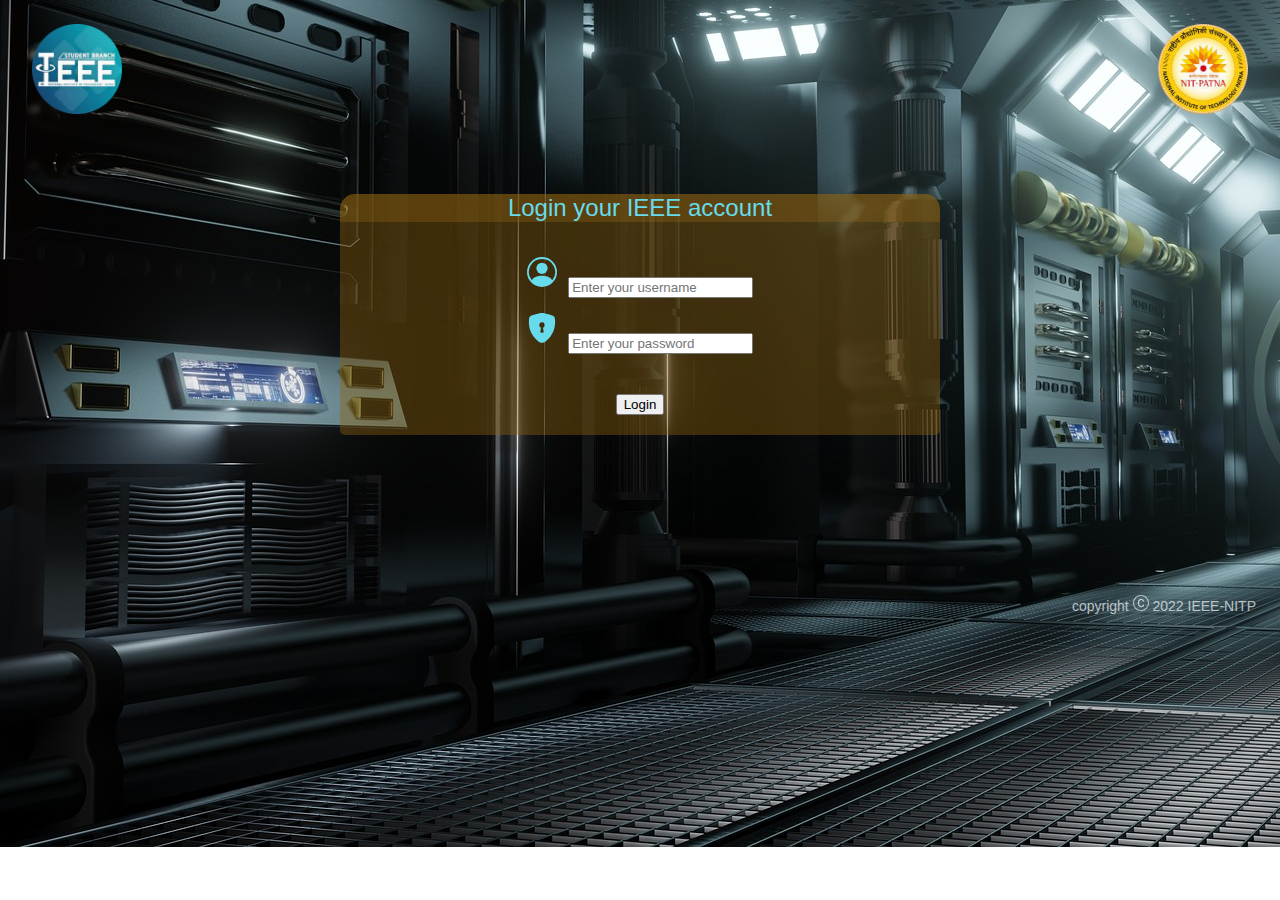
<file: index.htm>
<!DOCTYPE html>
<html lang="en">
<head>
    <meta charset="UTF-8">
    <meta http-equiv="X-UA-Compatible" content="IE=edge">
    <meta name="viewport" content="width=device-width, initial-scale=1.0">
    <link href="https://cdn.jsdelivr.net/npm/bootstrap@5.2.0/dist/css/bootstrap.min.css" rel="stylesheet" integrity="sha384-gH2yIJqKdNHPEq0n4Mqa/HGKIhSkIHeL5AyhkYV8i59U5AR6csBvApHHNl/vI1Bx" crossorigin="anonymous">
    <title>Document</title>
    
    <link rel="stylesheet" href="ieee.css">
    <script>
        function passvalue(){
            var firstname=document.getElementById("txt").value;
            localStorage.setItem("textvalue",firstname);
            return false;
        }
    </script>
</head>
<body>
    <div class="showcase">
        <img src="img\download-_1_-modified.png" width="90" height="90" alt="IEEE Logo" class="ieee">
        <img src="img\download-_2_-modified.png" alt="NITP Logo" class="nitp"width="90" height="90">
    </div>
    <div class="content">
<h2>  Login your IEEE account</h2>
<form action="home.htm" >
<div class="form">
    <div class="name">
        <svg xmlns="http://www.w3.org/2000/svg" width="30" height="40" fill="currentColor" class="bi bi-person-circle" viewBox="0 0 16 16">
            <path d="M11 6a3 3 0 1 1-6 0 3 3 0 0 1 6 0z"/>
            <path fill-rule="evenodd" d="M0 8a8 8 0 1 1 16 0A8 8 0 0 1 0 8zm8-7a7 7 0 0 0-5.468 11.37C3.242 11.226 4.805 10 8 10s4.757 1.225 5.468 2.37A7 7 0 0 0 8 1z"/>
          </svg>
          <input type="text"  class="user" id="txt" placeholder="Enter your username" maxlength="15">
    </div>
    <div class="password">
        <svg xmlns="http://www.w3.org/2000/svg" width="30" height="40" fill="currentColor" class="bi bi-shield-lock-fill" viewBox="0 0 16 16">
            <path fill-rule="evenodd" d="M8 0c-.69 0-1.843.265-2.928.56-1.11.3-2.229.655-2.887.87a1.54 1.54 0 0 0-1.044 1.262c-.596 4.477.787 7.795 2.465 9.99a11.777 11.777 0 0 0 2.517 2.453c.386.273.744.482 1.048.625.28.132.581.24.829.24s.548-.108.829-.24a7.159 7.159 0 0 0 1.048-.625 11.775 11.775 0 0 0 2.517-2.453c1.678-2.195 3.061-5.513 2.465-9.99a1.541 1.541 0 0 0-1.044-1.263 62.467 62.467 0 0 0-2.887-.87C9.843.266 8.69 0 8 0zm0 5a1.5 1.5 0 0 1 .5 2.915l.385 1.99a.5.5 0 0 1-.491.595h-.788a.5.5 0 0 1-.49-.595l.384-1.99A1.5 1.5 0 0 1 8 5z"/>
          </svg>
          <input type="text"  class="pass" id="abcd" placeholder="Enter your password" maxlength="15">
  
</div>
</div>
    </div>
    <div class="login">
        <button type="submit" class="btn btn-dark"
onclick="passvalue()" value="click">Login</button>

    </div>
</form>
    <div class="footer">
        copyright
        <svg xmlns="http://www.w3.org/2000/svg" width="16" height="16" fill="currentColor" class="bi bi-c-circle" viewBox="0 0 16 16">
            <path d="M1 8a7 7 0 1 0 14 0A7 7 0 0 0 1 8Zm15 0A8 8 0 1 1 0 8a8 8 0 0 1 16 0ZM8.146 4.992c-1.212 0-1.927.92-1.927 2.502v1.06c0 1.571.703 2.462 1.927 2.462.979 0 1.641-.586 1.729-1.418h1.295v.093c-.1 1.448-1.354 2.467-3.03 2.467-2.091 0-3.269-1.336-3.269-3.603V7.482c0-2.261 1.201-3.638 3.27-3.638 1.681 0 2.935 1.054 3.029 2.572v.088H9.875c-.088-.879-.768-1.512-1.729-1.512Z"/>
          </svg>
          2022 IEEE-NITP
    </div>
  
</body>

</html>
</file>
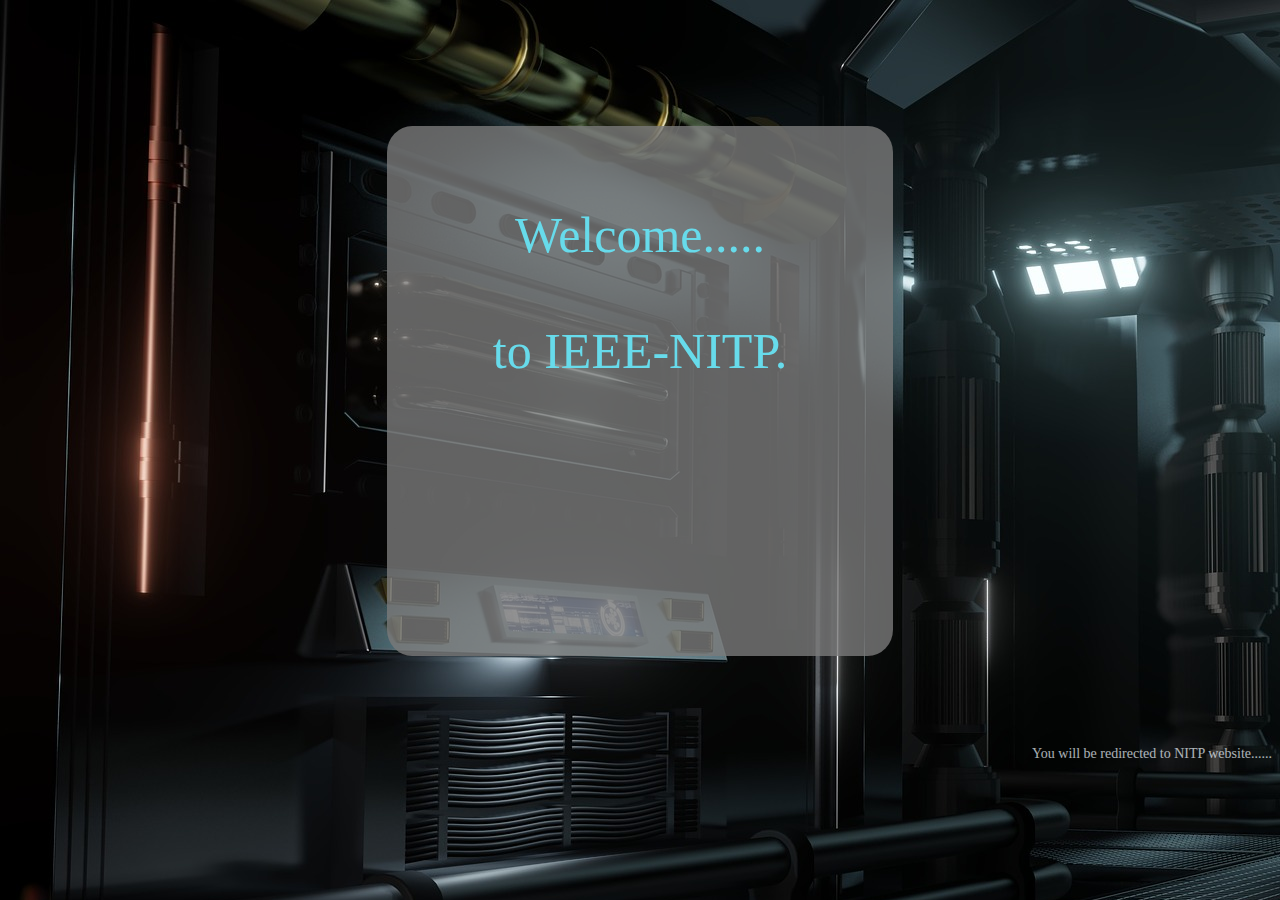
<file: home.htm>
<!DOCTYPE html>
<html lang="en">
<head>
    <meta charset="UTF-8">
    <meta http-equiv="X-UA-Compatible" content="IE=edge">
    <meta name="viewport" content="width=device-width, initial-scale=1.0">
    <!-- <meta http-equiv="refresh" content="4; url= http://nitp.ac.in/"> -->
    <title>Document</title>

    

  <style>
     body {
        background-image: url("/../img/space-gc93caa350_1920.jpg");
background-size:auto;
background-repeat: no-repeat;

    } 
    .content{
      font-size: 50px;
      text-align: center;
      font-weight: 500;
      color:rgb(103, 219, 235);
      height:50vh;
      background-color: rgba(122, 122, 123,0.8);
      margin: 10% 30% 0 30% ;
      padding-top: 5rem;
      border-radius: 5%;

    }
    .footer{
      color: aliceblue;
    opacity: .7;
    float: right;
    margin-top:10vh ;
    font-size: 14px;
    }
    
  </style>
</head>
<body>
   <div class="content">
    Welcome..... <br>
    <span id="result"></span> <br>
    to
    IEEE-NITP.
  </div> 
  <div class="footer">
    You will be redirected to NITP website......
  </div>
    <script>
      document.getElementById("result").innerHTML=localStorage.getItem("textvalue");
      
    </script>
</body>
</html>
</file>
<file: ieee.css>
body{
    font-family: Arial, Helvetica, sans-serif;
    background-image: url('/../img/space-gc93caa350_1920.jpg');
    background-position: center;
background-size: auto;
background-repeat: no-repeat;
}

.ieee{
    margin: 1rem 1.5rem ;
}
.nitp{
    float: right;
margin: 1rem 1.5rem ;
} 
h2{background-color:rgba(146, 101, 16,.6);
   border-radius: 15px 15px 0 0;
    text-align: center;
    margin: auto;
    background-size: 25px 75px;
    color: rgb(103, 219, 235);
   width: 600px;
   margin-top: 60px;
   font-weight: 500;
}
.form{background-color:rgba(146, 101, 16,.4);
    width: 600px;
    text-align: center;
    margin-top: 0px;
    margin: auto;
    padding-top: 30px;
    padding-bottom: 40px;
color: rgb(103, 219, 235);

}
.name{
    padding-bottom: 10px;
}
.user{
    margin-left: 7px;
}
.pass{
    margin-left: 7px;
}
.login{background-color:rgba(146, 101, 16,.4);
    width: 600px;
    text-align: center;
    margin: auto;
    padding-bottom: 20px;
    border-radius: 0 0 5px 5px;
}
.footer{
    color: aliceblue;
    opacity: .7;
    float: right;
    margin-top: 10rem;
    margin-right: 1rem;
    font-size: 14px;
}
</file>
